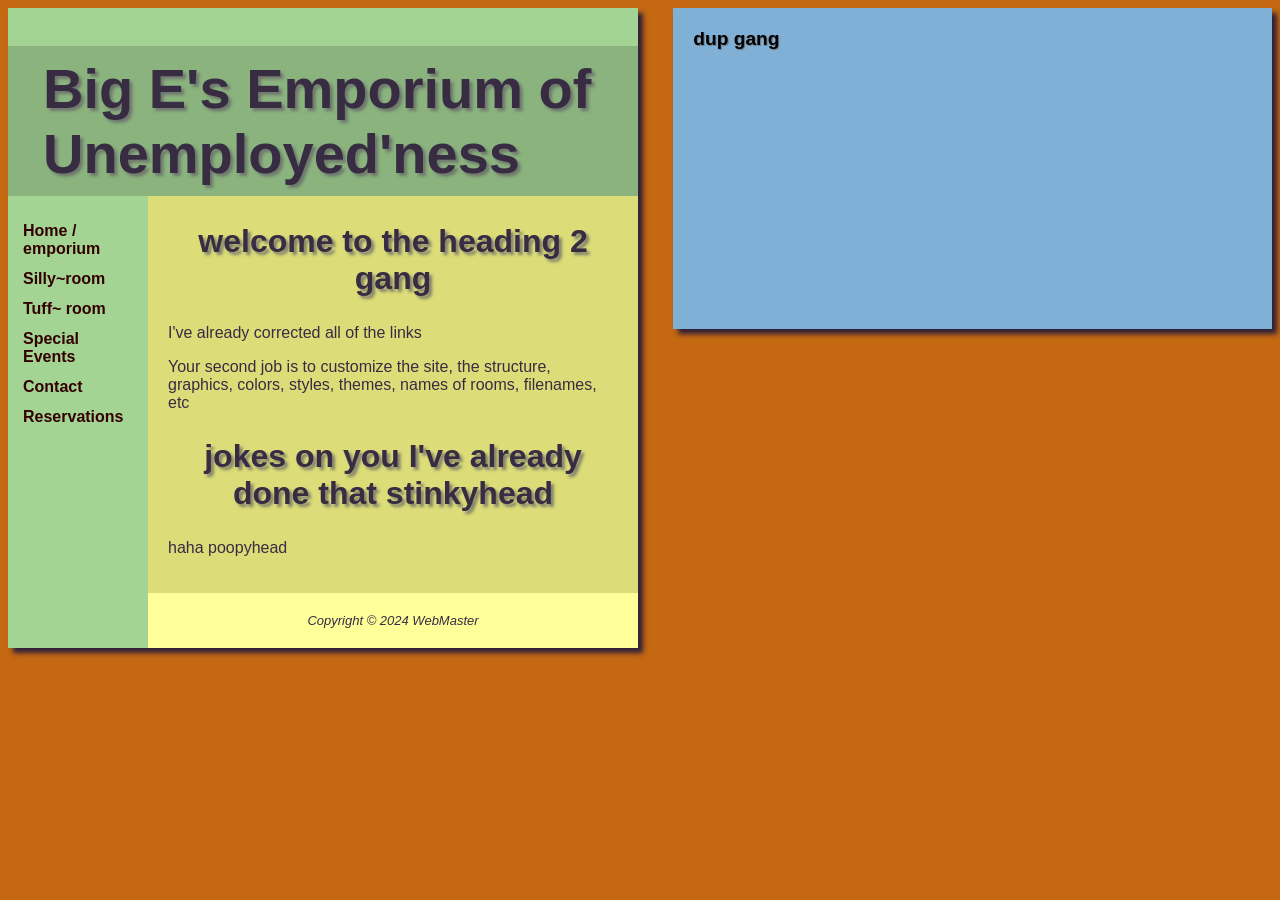
<file: index.html>
<!DOCTYPE html>
<html lang="en">

<head>
  <title>Home/Index/Big E's </title>
  <meta charset="utf-8">
  <meta name="viewport" content="width=device-width, initial-scale=1.0">
  <meta name="description" content="Description of page content">
  <link href="styles/styles.css" rel="stylesheet">
</head>

<body>
  <div id="wrapper">
    <header>
      <h1>Big E's Emporium of Unemployed'ness</h1>
    </header>
    <nav>
      <ul>
        <li><a href="index.html">Home / emporium</a></li>
        <li><a href="rooms/Silly~room.html">Silly~room</a></li>
        <li><a href="rooms/Tuff~room.html">Tuff~  room</a></li>
        <li><a href="events/weekend.html">Special Events</a></li>
        <li><a href="contact.html">Contact</a></li>
        <li><a href="Reservations.html">Reservations</a></li>
      </ul>
    </nav>
    <main>
      <h2> welcome to the heading 2 gang </h2>
      <p> I've already corrected all of the links

      </p>
      <p> Your second job is to customize the site, the structure, graphics, colors, styles, themes, names of rooms,
        filenames, etc </p>
      <h2>jokes on you I've already done that stinkyhead</h2>
      <p>haha poopyhead</p>

    </main>
    <footer>
      Copyright &copy; 2024 WebMaster
    </footer>
  </div>
  <main id="img">
    <h3>dup gang</h3>
  </main>
</body>

</html>
</file>
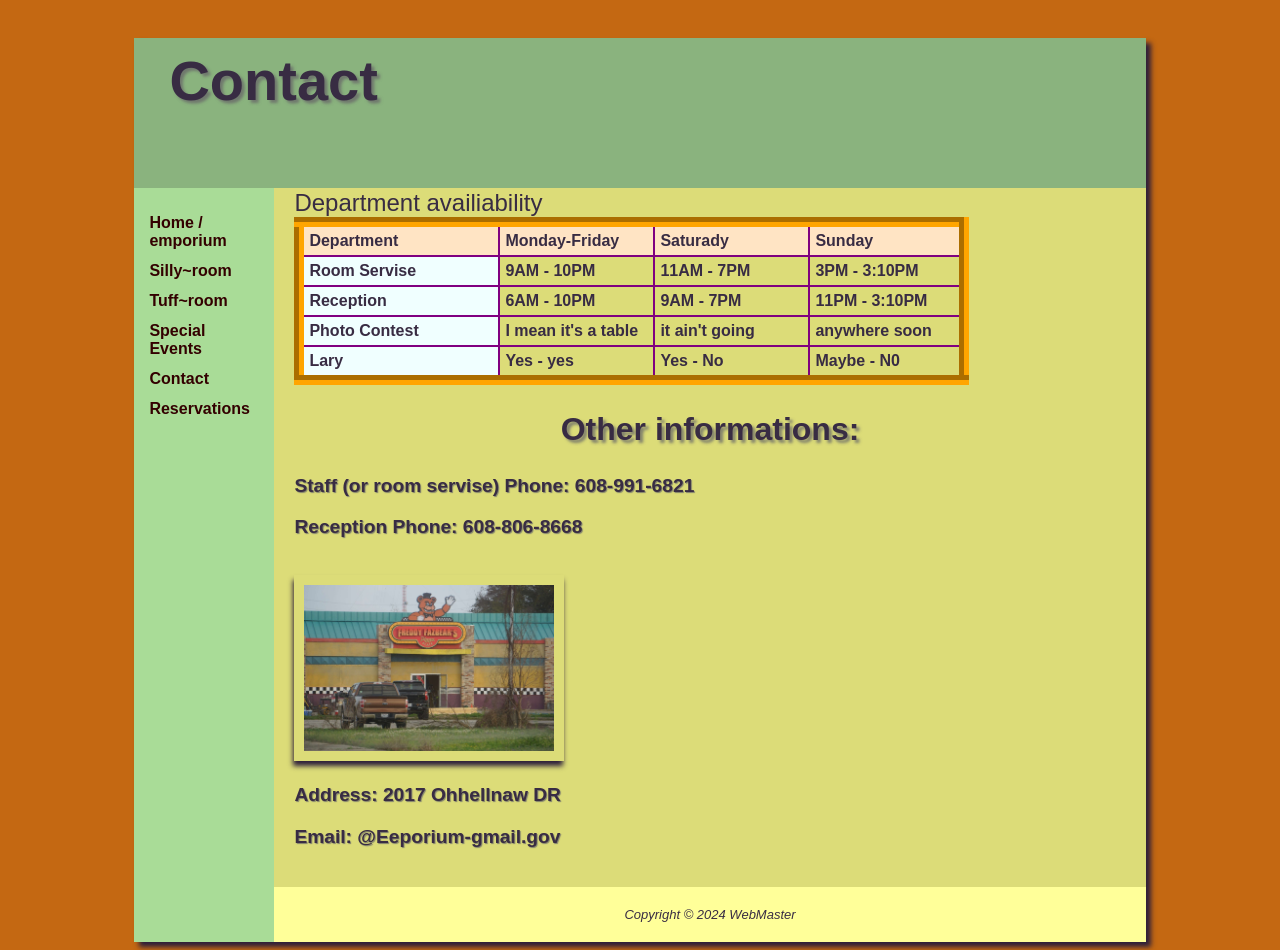
<file: contact.html>
<!DOCTYPE html>
<html lang="en">

<head>
  <title>Contact</title>
  <meta charset="utf-8">
  <meta name="viewport" content="width=device-width, initial-scale=1.0">
  <meta name="description" content="Description of page content">
  <link href="styles/styles.css" rel="stylesheet">
  <link href="styles/styles_table.css" rel="stylesheet">

</head>

<body>
  <div id="non-img">
    <header>
      <h1>Contact</h1>
    </header>
    <nav>
      <ul>
        <li><a href="index.html">Home / emporium</a></li>
        <li><a href="rooms/Silly~room.html">Silly~room</a></li>
        <li><a href="rooms/Tuff~room.html">Tuff~room</a></li>
        <li><a href="events/weekend.html">Special Events</a></li>
        <li><a href="contact.html">Contact</a></li>
        <li><a href="Reservations.html">Reservations</a></li>
      </ul>
    </nav>
    <main>
      <table>
        <caption>Department availiability</caption>
        <colgroup>
          <col id="firstcol"/>
          <col id="days_of_week" span="3"/>
        </colgroup>
        <thead>
          <tr>
            <th>Department</th>
            <th>Monday-Friday</th>
            <th>Saturady</th>
            <th>Sunday</th>
          </tr>
        </thead>
        <tbody>
          <tr>
            <th>Room Servise</th>
            <th>9AM - 10PM</th>
            <th>11AM - 7PM</th>
            <th>3PM - 3:10PM</th>
          </tr>
          <tr>
            <th>Reception</th>
            <th>6AM - 10PM</th>
            <th>9AM - 7PM</th>
            <th>11PM - 3:10PM</th>
          </tr>
          <tr>
            <th>Photo Contest</th>
            <th>I mean it's a table</th>
            <th>it ain't going</th>
            <th>anywhere soon</th>
          </tr>
          <tr>
            <th>Lary</th>
            <th>Yes - yes</th>
            <th>Yes - No</th>
            <th>Maybe - N0</th>
          </tr>
        </tbody>
      </table>
      <p><h2>Other informations:</h2>
      <p><h3>Staff (or room servise) Phone: 608-991-6821 </h3>
      <p><h3>Reception Phone: 608-806-8668 </h3>
      <br>
      <img id="non" src="images/1000.jpg" alt="image of E's Emporium phiscial address">
      <p><h3>Address: 2017 Ohhellnaw DR</h3>
      <p><h3>Email: @Eeporium-gmail.gov</h3>
      
    </main>
    <footer>
      Copyright &copy; 2024 WebMaster
    </footer>
  </div>
  
</body>

</html>
</file>
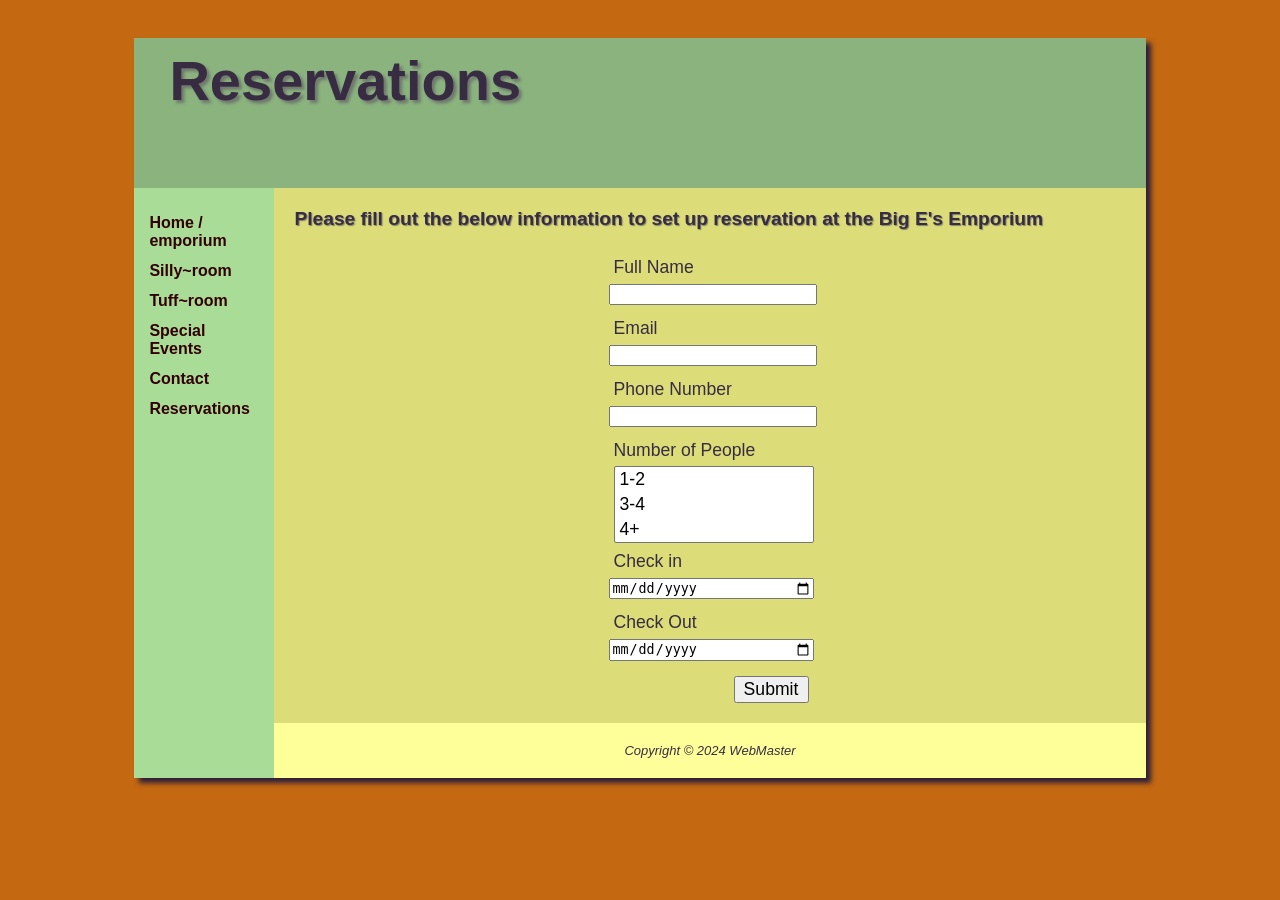
<file: Reservations.html>
<!DOCTYPE html>
<html lang="en">

<head>
  <title>Reservations</title>
  <meta charset="utf-8">
  <meta name="viewport" content="width=device-width, initial-scale=1.0">
  <meta name="description" content="Description of page content">
  <link href="styles/styles.css" rel="stylesheet">

</head>

<body>
  <div id="non-img">
    <header>
      <h1>Reservations</h1>
    </header>
    <nav>
      <ul>
        <li><a href="index.html">Home / emporium</a></li>
        <li><a href="rooms/Silly~room.html">Silly~room</a></li>
        <li><a href="rooms/Tuff~room.html">Tuff~room</a></li>
        <li><a href="events/weekend.html">Special Events</a></li>
        <li><a href="contact.html">Contact</a></li>
        <li><a href="Reservations.html">Reservations</a></li>
      </ul>
    </nav>
    <main>
      <h3>Please fill out the below information to set up reservation at the Big E's Emporium</h3>
        <form class="center">
          <article class="flex">
            <legend>
              <label for="fullname">Full Name</label>
              <input type="text" id="fullname" name="name" required/>
              <label for="email">Email</label>
              <input type="text" id="email" name="email" required/>
              <label for="phone">Phone Number</label>
              <input type="text" id="phone" name="phone" required/>
              <label for="people">Number of People</label>
              <select type="acctype" id="people" name="people" size="3">
                <option value="type1">1-2</option>
                <option value="type2">3-4</option>
                <option value="type3">4+</option>
              </select>
              <label for="date">Check in</label>
              <input type="date" id="date" name="date">
              <label for="dateout">Check Out</label>
              <input type="date" id="dateout" name="date">
              <input type="submit" >
            </legend>
          </article>
        </form>
    </main>
    <footer>
      Copyright &copy; 2024 WebMaster
    </footer>
  </div>
  
</body>

</html>
</file>
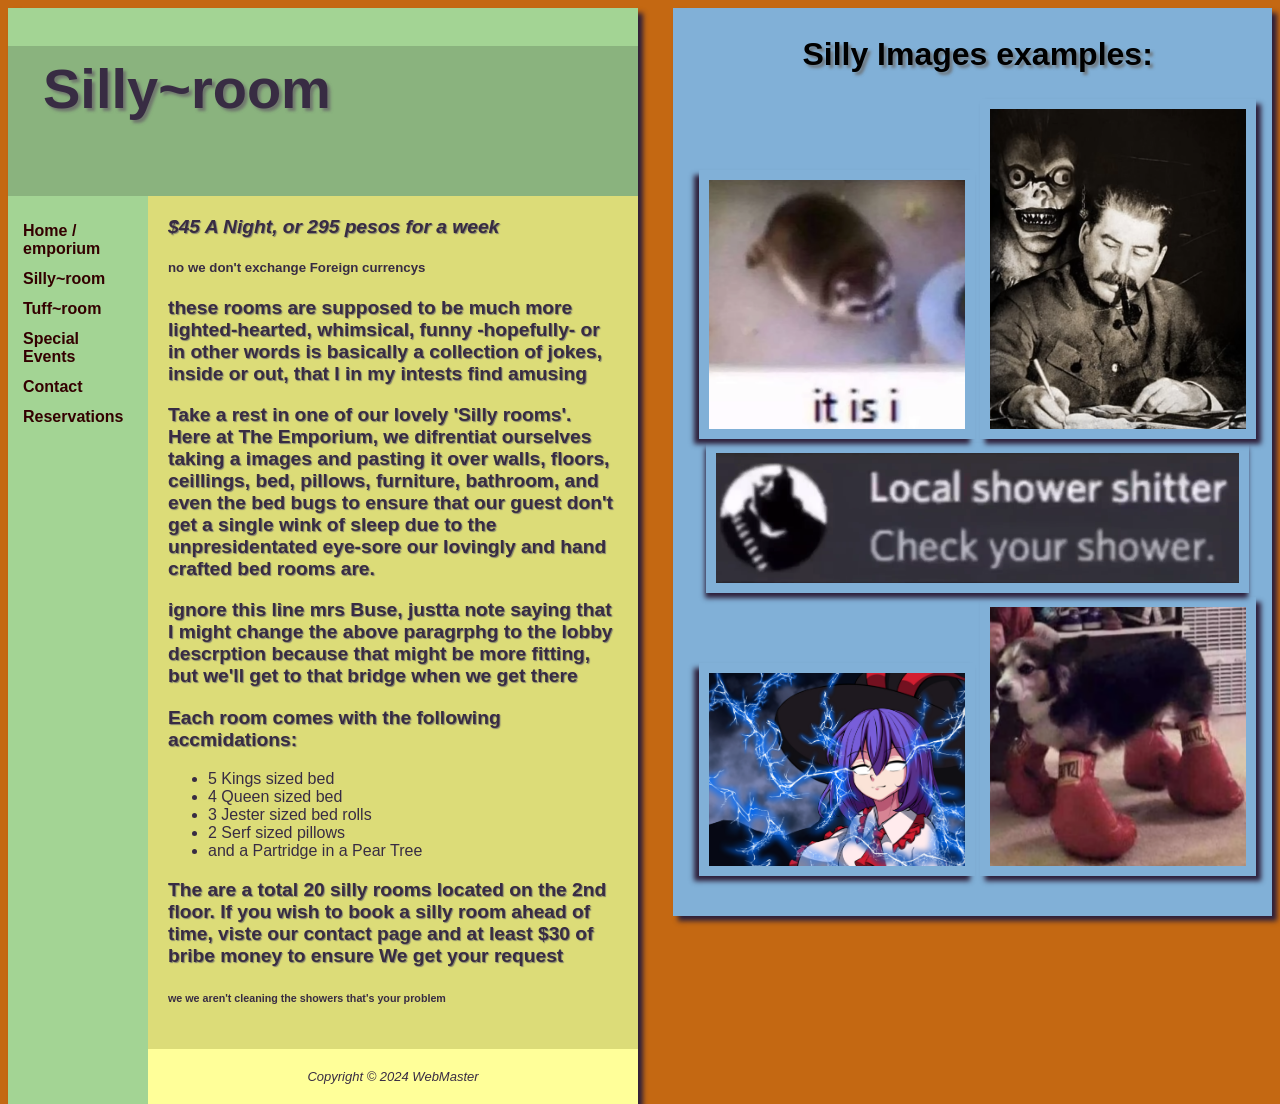
<file: Silly~room.html>
<!DOCTYPE html>
<html lang="en">

<head>
  <title>Silly~room</title>
  <meta charset="utf-8">
  <meta name="viewport" content="width=device-width, initial-scale=1.0">
  <meta name="description" content="Description of page content">
  <link href="../styles/styles.css" rel="stylesheet">

</head>

<body>
  <div id="wrapper">
    <header>
      <h1>Silly~room</h1>
    </header>
    <nav>
      <ul>
        <li><a href="../index.html">Home / emporium</a></li>
        <li><a href="Silly~room.html">Silly~room</a></li>
        <li><a href="Tuff~room.html">Tuff~room</a></li>
        <li><a href="../events/weekend.html">Special Events</a></li>
        <li><a href="../contact.html">Contact</a></li>
        <li><a href="../Reservations.html">Reservations</a></li>
      </ul>
    </nav>
    <main>
      <h3><i><p>$45 A Night, or 295 pesos for a week</p></i></h3>
      <p><h5>no we don't exchange Foreign currencys</h5></p>

      <p><h3>these rooms are supposed to be much more lighted-hearted, whimsical, funny -hopefully-
      or in other words is basically a collection of jokes, inside or out, that I in my intests find amusing </h3></p>
      <h3><p>Take a rest in one of our lovely 'Silly rooms'. Here at The Emporium, we difrentiat ourselves
        taking a images and pasting it over walls, floors, ceillings, bed, pillows, furniture, bathroom, and even the bed bugs
        to ensure that our guest don't get a single wink of sleep due to the unpresidentated eye-sore our lovingly
        and hand crafted bed rooms are.
      </p></h3>
      

      <h3><p>ignore this line mrs Buse, justta note saying that I might change the above paragrphg to the lobby 
        descrption because that might be more fitting, but we'll get to that bridge when we get there
      </p></h3>

      <p><h3>Each room comes with the following accmidations:</h3></p>
      <ul>
        <li>5 Kings sized bed</li>
        <li>4 Queen sized bed</1i>
        <li>3 Jester sized bed rolls</li>
        <li>2 Serf sized pillows</li>
        <li>and a Partridge in a Pear Tree</li>
      </ul>
      <p><h3>The are a total 20 silly rooms located on the 2nd floor. If you wish to book a silly room ahead
        of time, viste our contact page and at least $30 of bribe money to ensure We get your request
      </h3></p>
      <p><h6>we we aren't cleaning the showers that's your problem</h6></p>

    </main>
    <footer>
      Copyright &copy; 2024 WebMaster
    </footer>
  </div>
  <main id="img">
    <h2>Silly Images examples:</h2>
    <p>
    <img id="L" src="../images/2024-10-07.png" alt="Fat Racoon man that is him">
    <img id="R" src="../images/Screenshot (539).png" alt="Something about Death Note and Stalin I don't know">
    <img id="Cen" src="../images/Screenshot (156).png" alt="I REALLY hope I don't get points deducted for have a cuss word">
    <img id="L" src="../images/2024-11-26 (1).png" alt="Lighting Sign 'NOW'">
    <img id="R" src="../images/Screenshot (170).png" alt="Dog with boxing gloves for legs">
  </main>
</body>

</html>
</file>
<file: styles/styles.css>
header,
nav,
main,
footer {
       display: block;
}

body {
       background-color: #c46812;
       font-family: Garamond, Tahoma, sans-serif;
}

#wrapper {
       width: 630px;
       margin: auto;
       float: left;
       background-color: #a3d494;
       color: #382c43;
       box-shadow: 5px 5px 5px #2d1f3a;
}

h1 {
      
       background-color: #8ab37e;
       height: 140px;
       font-family: Garamond, Tahoma, sans-serif;
       font-size: 3.5em;
       padding-left: 35px;
       padding-top: 10px;
       text-shadow: 3px 3px 3px #696969ca;
       margin-bottom: 0;
}

h2{
       text-align: center;
       font-family: Garamond, Tahoma, sans-serif;
       font-size: 2.0em;
       text-shadow: 3px 3px 3px #696969ca;
}

h3{
       text-align: left;
       font-family: Garamond, Tahoma, sans-serif;
       font-size: 1.2em;
       text-shadow: 1px 1px 1px #696969ca;
}
nav {
       padding-top: 10px;
       float: left;
       width: 100px;
}

nav ul {
       list-style-type: none;
       padding-left: 15px;
}

nav li {
       padding-bottom: 12px;
       font-weight: bold;
}

nav a {
       text-decoration: none;
}

nav a:link {
       color: #330000;
}

nav a:visited {
       color: #90745D;
}

nav a:hover {
       color: #3F4632;
}


main {
       background-color: #dcdc78;
       margin-left: 140px;
       padding: 1px 20px 20px 20px;
       min-height: 300px;
}

main img {
       padding: 10px;
       width: 45%;
       height: auto;


}

footer {
       background-color: #ffff99;
       margin-left: 140px;
       padding: 20px;
       text-align: center;
       font-size: small;
       font-style: italic;
}

main#img {
       width: 45%;
       height: auto;
       float: right;
       padding-right: 10px;
       background-color: #81b0d7;
       margin: auto;
       text-align: center;
       box-shadow: 5px 5px 5px #2d1f3a;
}

h2#img {
       text-align: center;
       font-family: Garamond, Tahoma, sans-serif;
       font-size: 2.5em;
       padding-left: 35px;
       padding-top: 10px;
       text-shadow: 3px 3px 3px #696969ca;
}

img#R {
       align-items: right;
       box-shadow: 5px 5px 5px #2d1f3a;
}

img#L {
       align-items: left;
       box-shadow: -5px 5px 5px #2d1f3a;
}

img#Cen {
       align-items: center;
       width: 92%;
       box-shadow: -1px 5px 5px #2d1f3a;
}
img#non {
       align-items: left;
       width: 30%;
       height: auto;
       box-shadow: -1px 5px 5px #2d1f3a;
}

div#non-img {
   width: 80%;
   margin: auto;
   background-color: #a9dc97;
   color: #382c43;
   box-shadow: 5px 5px 5px #2d1f3a;    
}

h1#non-img {
       background-color: #77b564;
       height: 90px;
       font-family: Garamond, Tahoma, sans-serif;
       font-size: 3.5em;
       text-align: center;
       padding-top: 10px;
       text-shadow: 3px 3px 3px #696969ca;
       margin-bottom: 0;
}

/*
just to admit it, al of the input related css code is just copyed over from one of the coding challenges
*/
article#col {
       text-align: center;
}

fieldset {
   width: 250px;
   border-radius: 15px;
   margin-left: 30px;
   background: ivory;
}

legend {
   font-family: Gotham, "Helvetica Neue", Helvetica, Arial, "sans-serif";
   font-size: 1.1em;
}

label {
   display: block;
   margin: 8px 0px 5px 10px;
   font-family: Gotham, "Helvetica Neue", Helvetica, Arial, "sans-serif";
}

select {
   display: block;
   width: 200px;
   margin: 0px 0px 5px 10px;
   font-size: 1em;
}

select option {
   padding: 2px 0px 2px 5px;
}

input {
   width: 200px;
   margin: 0px 0px 5px 5px;
}

input[type="submit"] {
   display: block;
   width: 75px;
   margin: 10px 0px 0px 130px;
   font-size: 1em;
}
.center {
       display: flex;
       justify-content: center;
       align-items: center;
}

@media (max-width: 600px) {
       #wrapper {
              width: 100%;
       }
       div#non-img{
              width: 100%;
       }
       nav {
              display: flex;
              flex-flow: row nowrap;
              justify-content: center;
       }
     main#img {
       width: 100%;
       height: auto;
     }  
     legend {
       max-width: 200px;
       width: 50%;
     }
     .center {
       display: flex;
       padding: 0;
       margin-left: 0;
       justify-content: left;
       align-items: left;
     }
}
</file>
<file: styles/styles_table.css>
table {
       border-collapse: collapse;
       border: 10px groove orange;

}
th, td {
       border: 2px solid purple ;
       text-align: left;
       padding: 5px;
       vertical-align: middle;
}

caption {
       caption-side: top;
       text-align: left;
       font-size: 1.5em;
}

table col#firstcol {
       background-color: azure;
       width: 200px;
}

table col#days_of_week {
       width: 155px;
}

table thead {
       background-color: bisque;
}
</file>
